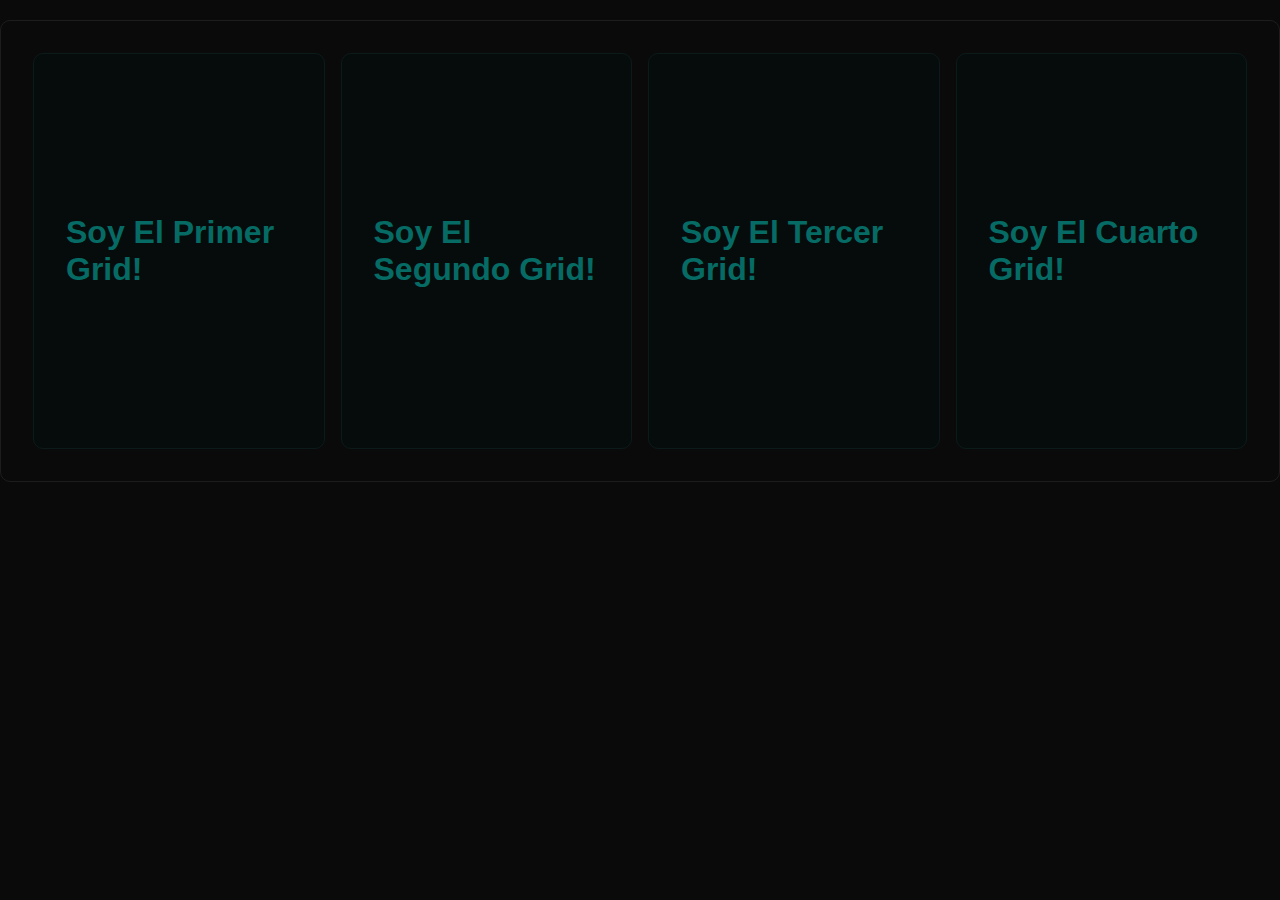
<file: Grid/index.html>
<!DOCTYPE html>
<html lang="en">
<head>
  <meta charset="UTF-8">
  <meta name="viewport" content="width=device-width, initial-scale=1.0">
  <title>Grid</title>
  <link rel="stylesheet" href="/Grid/main.css">
</head>
<body>
  <div id="Grid-Parent">
    <div class="Grid-Son">
      <h1>Soy el primer Grid!</h1>
    </div>

    <div class="Grid-Son">
      <h1>Soy el segundo Grid!</h1>
    </div>

    <div class="Grid-Son">
      <h1>Soy el tercer Grid!</h1>
    </div>

    <div class="Grid-Son">
      <h1>Soy el cuarto Grid!</h1>
    </div>
  </div>
</body>
</html>
</file>
<file: Grid/main.css>
* {
    margin: 0;
    padding: 0;
    box-sizing: border-box;
    font-family: Arial, Helvetica, sans-serif;
  }
  
  body {
    background: #0B0A0B;
    color: white;
  }
  
  #Grid-Parent {
    border: 1px rgb(29, 29, 29) solid;
    border-radius: 10px;
    padding: 2rem;
    max-width: 100rem;
    margin: 20px auto;
    display: grid;
    grid-template-columns: repeat(auto-fill, minmax(250px, 1fr));
    grid-gap: 1rem;
  }
  
  .Grid-Son {
    border: 1px solid #0B1B1A;
    background-color: #050C0B;
    color: #066b64;
    text-transform: capitalize;
    padding: 10rem 2rem;
    border-radius: 10px;
    cursor: pointer;
  }
  
  .Grid-Son:hover {
    box-shadow: #022420 0px 25px 50px -12px;
    transition: all 500ms;
  }
</file>
